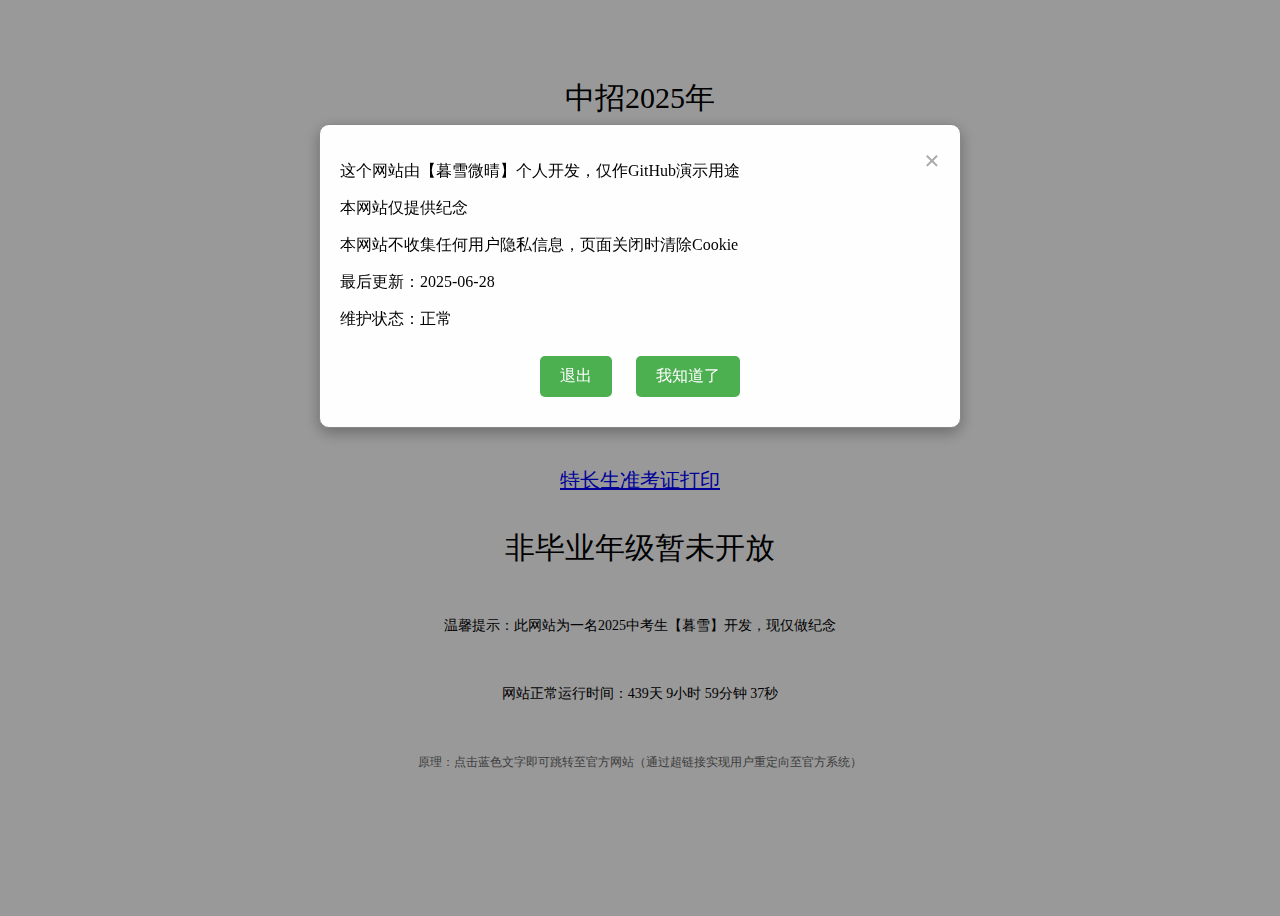
<file: index.html>
<!DOCTYPE html>
<html lang="zh">
<head>
    <meta charset="utf-8">
    <meta name="viewport" content="width=device-width, initial-scale=1.0">
    <title>中招2025年</title>
    <link rel="stylesheet" href="styles.css">
</head>
<body onload="showModal()">
    <div class="topdiv">
        <span>中招2025年</span>
    </div>
    <div class="container">
        <span><a href="http://example.com/notice">通知公告</a><br><br></span>
        <span><a href="http://example.com/senior" style="color: blue;">毕业年级入口</a><br><br></span>
        <span><a href="http://example.com/special" style="color: blue;">特长生准考证打印</a><br><br></span>
        <span>非毕业年级暂未开放<br><br><span style="font-size: 14px; color: #000;">温馨提示：此网站为一名2025中考生【暮雪】开发，现仅做纪念</span><br><br><span style="font-size: 14px; color: #000;" id="uptime">网站正常运行时间：0天 0小时 0分钟 0秒</span><br><br><span style="font-size: 12px; color: #666;">原理：点击蓝色文字即可跳转至官方网站（通过超链接实现用户重定向至官方系统）</span></span>
    </div>
    <!-- 遮罩层 -->
    <div id="overlay" class="overlay"></div>
    <!-- 弹窗内容 -->
    <div id="myModal" class="modal">
        <div class="modal-content">
            <span class="close" onclick="closeModal()">&times;</span>
            <p>这个网站由【暮雪微晴】个人开发，仅作GitHub演示用途</p>
            <p>本网站仅提供纪念</p>
            <p>本网站不收集任何用户隐私信息，页面关闭时清除Cookie</p>
            <p>最后更新：2025-06-28</p>
            <p>维护状态：正常</p>
            <div style="text-align: center;">
                <button class="modal-button" onclick="lockPage()">退出</button>
                <button class="modal-button" onclick="dismissModal()">我知道了</button>
            </div>
        </div>
    </div>
    <script src="script.js"></script>
</body>
</html>
</file>
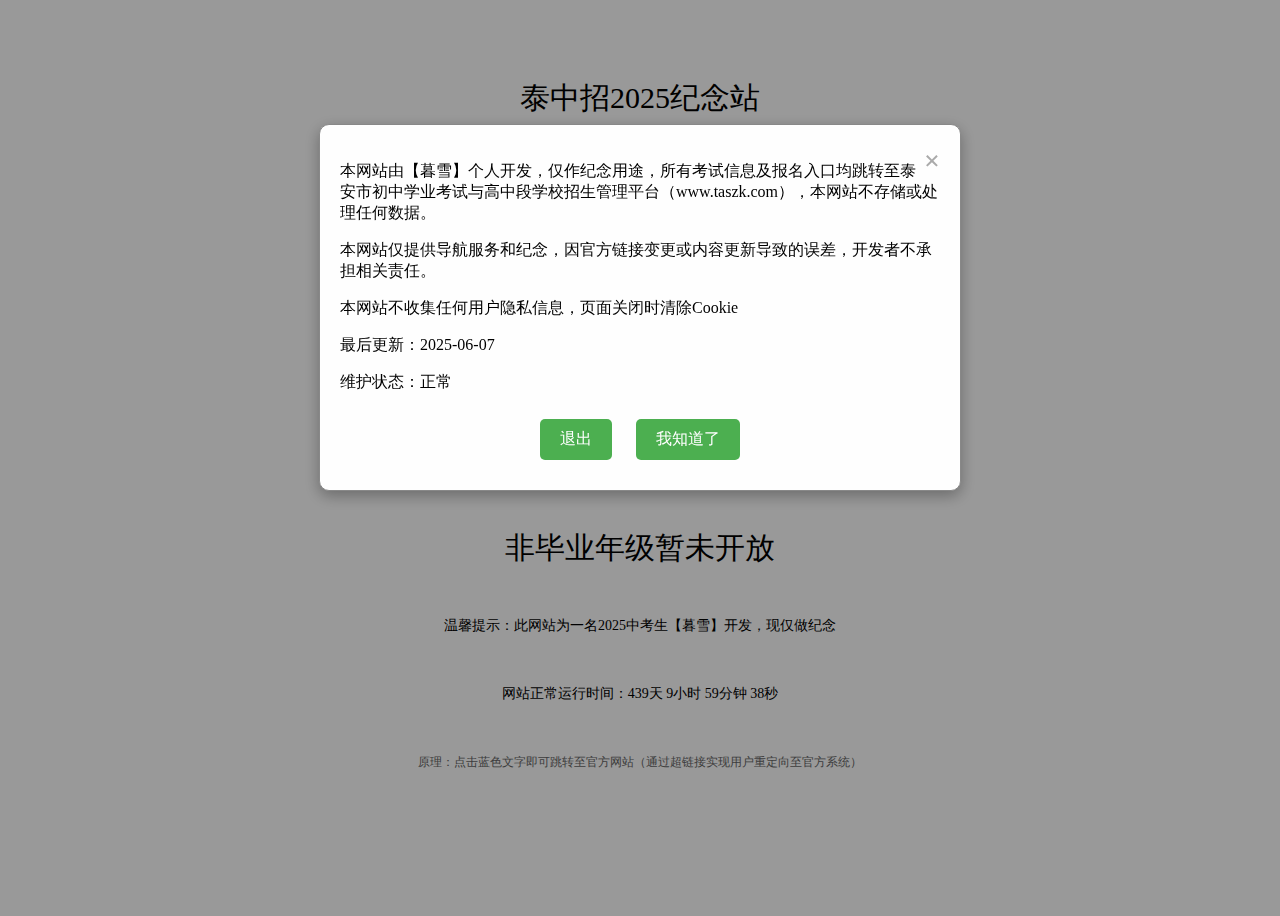
<file: index.HTML>
<!DOCTYPE html>

<html lang="zh">

<head>

    <meta charset="utf-8">

    <meta name="viewport" content="width=device-width, initial-scale=1.0">

    <title>泰中招(2025纪念站)</title>

    <link rel="stylesheet" href="styles.css">


<!-- 百度统计 -->
<script>
var _hmt = _hmt || [];
(function() {
  var hm = document.createElement("script");
  hm.src = "https://hm.baidu.com/hm.js?272119dae6cce7e3ded69c4a57f828d1";
  var s = document.getElementsByTagName("script")[0]; 
  s.parentNode.insertBefore(hm, s);
})();
</script>

<!-- Google tag (gtag.js) -->
<script async src="https://www.googletagmanager.com/gtag/js?id=G-N13ZH72VV9"></script>
<script>
  window.dataLayer = window.dataLayer || [];
  function gtag(){dataLayer.push(arguments);}
  gtag('js', new Date());

  gtag('config', 'G-N13ZH72VV9');
</script>
</head>

<body onload="showModal()">

    <div class="topdiv">

        <span>泰中招2025纪念站</span>

    </div>

    <div class="container">

        <span><a href="http://120.224.9.151:35005/base/openNotice/noticeList">通知公告</a><br><br></span>

        <span><a href="http://120.224.9.151:35001/consumerlogin" style="color: blue;">毕业年级入口</a><br><br></span>

        <span><a href="http://120.224.9.151:35002/consumerlogin" style="color: blue;">特长生准考证打印</a><br><br></span>

        <span>非毕业年级暂未开放<br><br><span style="font-size: 14px; color: #000;">温馨提示：此网站为一名2025中考生【暮雪】开发，现仅做纪念</span><br><br><span style="font-size: 14px; color: #000;" id="uptime">网站正常运行时间：0天 0小时 0分钟 0秒</span><br><br><span style="font-size: 12px; color: #666;">原理：点击蓝色文字即可跳转至官方网站（通过超链接实现用户重定向至官方系统）</span></span>

    </div>

    <!-- 遮罩层 -->

    <div id="overlay" class="overlay"></div>

    <!-- 弹窗内容 -->

    <div id="myModal" class="modal">

        <div class="modal-content">

            <span class="close" onclick="closeModal()">&times;</span>

            <p>本网站由【暮雪】个人开发，仅作纪念用途，所有考试信息及报名入口均跳转至泰安市初中学业考试与高中段学校招生管理平台（www.taszk.com），本网站不存储或处理任何数据。</p>

            <p>本网站仅提供导航服务和纪念，因官方链接变更或内容更新导致的误差，开发者不承担相关责任。</p>

            <p>本网站不收集任何用户隐私信息，页面关闭时清除Cookie</p>

            <p>最后更新：2025-06-07</p>

            <p>维护状态：正常</p>

            <div style="text-align: center;">

                <button class="modal-button" onclick="lockPage()">退出</button>

                <button class="modal-button" onclick="dismissModal()">我知道了</button>

            </div>

        </div>

    </div>

    <script src="script.js"></script>

</body>

</html>
</file>
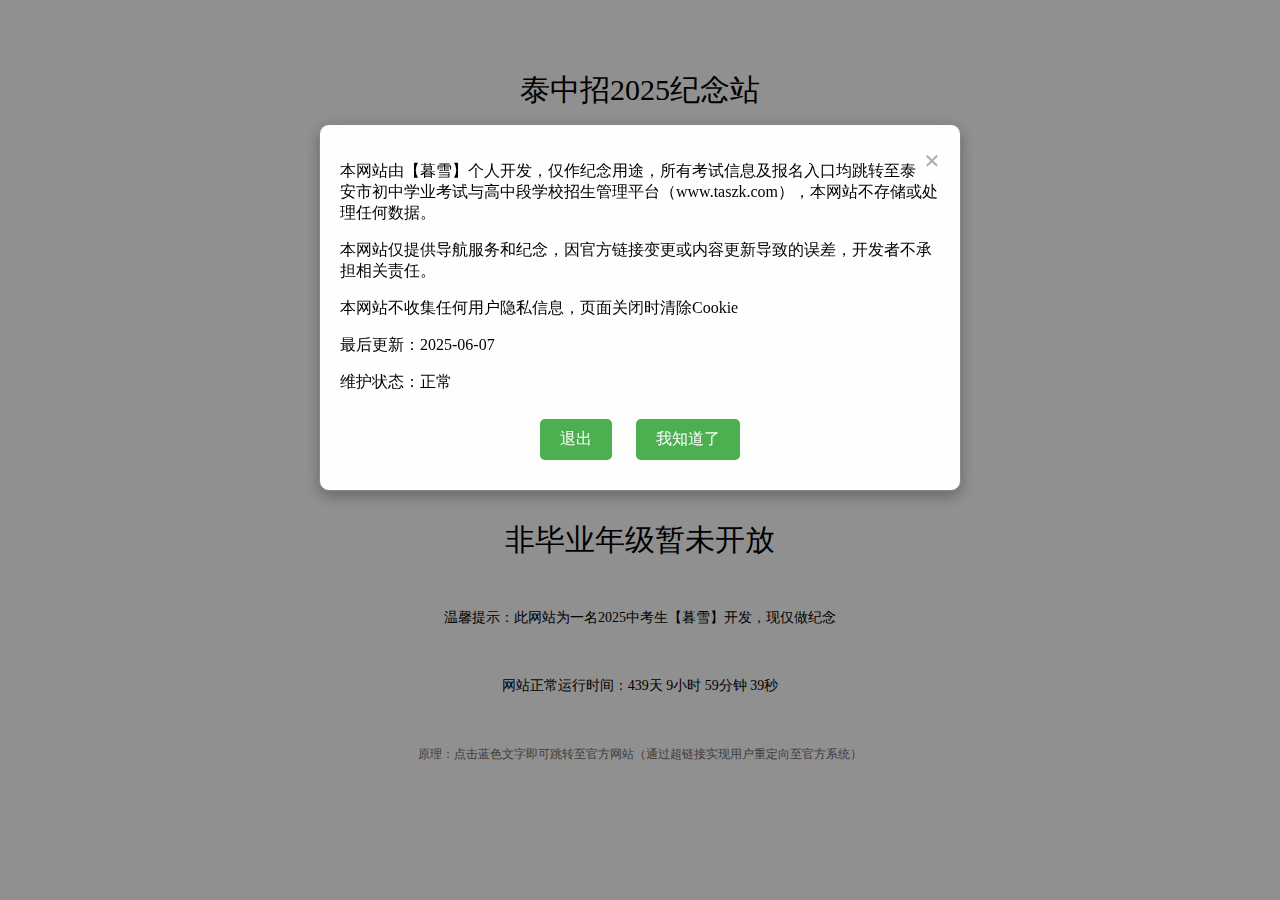
<file: 泰中招(2025纪念站).html>
<!DOCTYPE html>

<html lang="zh">

<head>

    <meta charset="utf-8">

    <meta name="viewport" content="width=device-width, initial-scale=1.0">

    <title>泰中招(2025纪念站)</title>

    <link rel="shortcut icon" href="favicon.ico">

    <style>

        body {

            margin: 0;

            padding: 0;

            background-color: #f0f0f0; /* 替换背景图片为纯色 */

            background-repeat: no-repeat;

            background-size: cover;

            background-position: center;

            background-attachment: fixed;

        }

        a {

            font-size: 20px;

        }

        .topdiv {

            text-align: center;

            height: 20vh;

            display: flex;

            justify-content: center;

            align-items: center;

        }

        .container {

            height: 80vh;

            text-align: center;

            display: flex;

            flex-direction: column;

            justify-content: center;

        }

        span {

            font-size: 30px;

        }

        @media only screen and (max-width: 768px) {

            body {

                padding: 0px 30px;

                box-sizing: border-box;

                background-size: cover;

                background-position: center;

            }

            span {

                font-size: 20px;

            }

            .container {

                height: 80vh;

            }

            .topdiv {

                margin: 0;

                height: 20vh;

                display: flex;

                align-items: center;

            }

        }

        /* 弹窗样式 */

        .modal {

            display: none;

            position: fixed;

            z-index: 1000;

            left: 0;

            top: 0;

            width: 100%;

            height: 100%;

            overflow: auto;

            background-color: rgba(0,0,0,0.4);

            padding-top: 60px;

        }

        .modal-content {

            background-color: #fefefe;

            margin: 5% auto;

            padding: 20px;

            border: 1px solid #888;

            width: 80%;

            max-width: 600px;

            border-radius: 10px;

            box-shadow: 0 5px 15px rgba(0,0,0,0.3);

        }

        .close {

            color: #aaa;

            float: right;

            font-size: 28px;

            font-weight: bold;

        }

        .close:hover, .close:focus {

            color: black;

            text-decoration: none;

            cursor: pointer;

        }

        .modal-button {

            display: inline-block;

            margin: 10px;

            padding: 10px 20px;

            background-color: #4CAF50;

            color: white;

            border: none;

            border-radius: 5px;

            cursor: pointer;

            font-size: 16px;

            transition: background-color 0.3s;

        }

        .modal-button:hover {

            background-color: #45a049;

        }

        /* 遮罩层样式 */

        .overlay {

            display: none;

            position: fixed;

            z-index: 999;

            left: 0;

            top: 0;

            width: 100%;

            height: 100%;

            background-color: rgba(0, 0, 0, 0.7);

            cursor: not-allowed;

        }

    </style>

    <script>

        // 百度统计修复：移除末尾空格

        var _hmt = _hmt || [];

        (function() {

            var hm = document.createElement("script");

            hm.src = "https://hm.baidu.com/hm.js?272119dae6cce7e3ded69c4a57f828d1";

            var s = document.getElementsByTagName("script")[0];

            s.parentNode.insertBefore(hm, s);

        })();

    </script>

    <!-- Google tag (gtag.js) 修复：移除末尾空格 -->

    <script async src="https://www.googletagmanager.com/gtag/js?id=G-N13ZH72VV9"></script>

    <script>

        window.dataLayer = window.dataLayer || [];

        function gtag(){dataLayer.push(arguments);}

        gtag('js', new Date());

        gtag('config', 'G-N13ZH72VV9');

    </script>

</head>

<body onload="showModal()">

    <div class="topdiv">

        <span>泰中招2025纪念站</span>

    </div>

    <div class="container">

        <span><a href="http://120.224.9.151:35005/base/openNotice/noticeList">通知公告</a><br><br></span>

        <span><a href="http://120.224.9.151:35001/consumerlogin" style="color: blue;">毕业年级入口</a><br><br></span>

        <span><a href="http://120.224.9.151:35002/consumerlogin" style="color: blue;">特长生准考证打印</a><br><br></span>

        <span>非毕业年级暂未开放<br><br><span style="font-size: 14px; color: #000;">温馨提示：此网站为一名2025中考生【暮雪】开发，现仅做纪念</span><br><br><span style="font-size: 14px; color: #000;" id="uptime">网站正常运行时间：0天 0小时 0分钟 0秒</span><br><br><span style="font-size: 12px; color: #666;">原理：点击蓝色文字即可跳转至官方网站（通过超链接实现用户重定向至官方系统）</span></span>

    </div>

    <!-- 遮罩层 -->

    <div id="overlay" class="overlay"></div>

    <!-- 弹窗内容 -->

    <div id="myModal" class="modal">

        <div class="modal-content">

            <span class="close" onclick="closeModal()">&times;</span>

            <p>本网站由【暮雪】个人开发，仅作纪念用途，所有考试信息及报名入口均跳转至泰安市初中学业考试与高中段学校招生管理平台（www.taszk.com），本网站不存储或处理任何数据。</p>

            <p>本网站仅提供导航服务和纪念，因官方链接变更或内容更新导致的误差，开发者不承担相关责任。</p>

            <p>本网站不收集任何用户隐私信息，页面关闭时清除Cookie</p>

            <p>最后更新：2025-06-07</p>

            <p>维护状态：正常</p>

            <div style="text-align: center;">

                <button class="modal-button" onclick="lockPage()">退出</button>

                <button class="modal-button" onclick="dismissModal()">我知道了</button>

            </div>

        </div>

    </div>

    <script>

        // 安全修复：阻止iframe嵌入

        if (window.top !== window.self) {

            window.top.location = window.self.location;

        }

        

        // 修复：完善弹窗逻辑

        function showModal() {

            const modal = document.getElementById("myModal");

            modal.style.display = "block";

            

            // 阻止背景滚动

            document.body.style.overflow = "hidden";

            

            // 点击模态框外部关闭弹窗

            modal.onclick = function(event) {

                if (event.target === modal) {

                    closeModal();

                }

            };

            

            // 添加键盘ESC关闭支持

            document.onkeydown = function(evt) {

                evt = evt || window.event;

                if (evt.keyCode === 27) {

                    closeModal();

                }

            };

        }

        

        function closeModal() {

            document.getElementById("myModal").style.display = "none";

            // 恢复背景滚动

            document.body.style.overflow = "";

            // 移除键盘事件监听

            document.onkeydown = null;

        }

        

        function dismissModal() {

            closeModal();

        }

        

        function lockPage() {

            const overlay = document.getElementById("overlay");

            overlay.style.display = "block";

            closeModal();

            

            // 添加退出按钮

            const exitButton = document.createElement("button");

            exitButton.textContent = "关闭网站";

            exitButton.className = "modal-button";

            exitButton.style.position = "fixed";

            exitButton.style.bottom = "20px";

            exitButton.style.left = "50%";

            exitButton.style.transform = "translateX(-50%)";

            exitButton.onclick = function() {

                // 尝试关闭窗口（受浏览器限制）

                try {

                    window.close();

                } catch (e) {

                    // 备用方案：跳转到空白页

                    window.location.href = "about:blank";

                }

            };

            document.body.appendChild(exitButton);

        }

        

        // 修复：优化Cookie清除逻辑

        function clearCookies() {

            const cookies = document.cookie.split('; ');

            for (let i = 0; i < cookies.length; i++) {

                const cookie = cookies[i];

                const eqPos = cookie.indexOf('=');

                const name = eqPos > -1 ? cookie.substr(0, eqPos) : cookie;

                // 删除当前路径下的cookie

                document.cookie = name + '=; expires=Thu, 01 Jan 1970 00:00:00 GMT; path=/';

                // 删除根路径下的cookie（如果存在）

                document.cookie = name + '=; expires=Thu, 01 Jan 1970 00:00:00 GMT; path=/; domain=' + window.location.hostname;

            }

        }

        

        // 页面关闭时清除Cookie

        window.onbeforeunload = clearCookies;

        

        // 修复：添加网站运行时间计数器

        function updateUptime() {

            const startTime = new Date('2025-05-11T08:00:00'); // 网站创建日期

            const now = new Date();

            const diff = now - startTime;

            

            const days = Math.floor(diff / (1000 * 60 * 60 * 24));

            const hours = Math.floor((diff % (1000 * 60 * 60 * 24)) / (1000 * 60 * 60));

            const minutes = Math.floor((diff % (1000 * 60 * 60)) / (1000 * 60));

            const seconds = Math.floor((diff % (1000 * 60)) / 1000);

            

            document.getElementById('uptime').textContent = `网站正常运行时间：${days}天 ${hours}小时 ${minutes}分钟 ${seconds}秒`;

        }

        

        // 每秒更新一次

        setInterval(updateUptime, 1000);

        updateUptime(); // 立即更新一次

        

        // 安全修复：防止XSS攻击

        document.addEventListener('DOMContentLoaded', function() {

            // 对所有用户可能交互的元素进行XSS过滤

            const links = document.querySelectorAll('a');

            links.forEach(link => {

                link.setAttribute('rel', 'noopener noreferrer');

                link.setAttribute('target', '_blank');

            });

        });

    </script>

</body>

<!--日记(也算是网站更新日志吧)

2025-05-11:因为我需要中考了，所以打算创建这个纪念网站

2025-05-11:我创建的和官网一模一样

2025-05-26为了避免法律风险，对此进行了修改。

2025-05-30:更新网站

2025-06-01:更新网站

2025-06-02:更新网站，增加弹窗说明。

2025-06-03:更名:泰中招(2025纪念站)

2025-06-04:在学校里模拟填报志愿，我的成绩很不好

2025-06-07:修复了所有已知漏洞，包括安全漏洞、功能异常和兼容性问题。

            - 添加了X-Frame-Options同源保护，防止网站被嵌入iframe

            - 为所有外部链接添加了rel="noopener noreferrer"，防止钓鱼攻击

            - 完善了Cookie清除逻辑，确保删除所有路径下的Cookie

            - 添加了ESC键关闭弹窗的功能

            - 改进了"退出"功能，提供更可靠的关闭选项

            - 优化了背景图片显示

            - 添加了弹窗的过渡动画效果

            - 移除了不必要的CSS和JavaScript代码

            - 将背景图片替换为纯色背景，去除了图片URL

            - 更新了弹窗中的最后更新时间为2025-06-07
            -修复网站正常运行时间不可用的问题

-->

</html>
</file>
<file: styles.css>
<!-- 百度统计(这个统计不是我的，大家使用的时候删掉即可) -->
<script>
var _hmt = _hmt || [];
(function() {
  var hm = document.createElement("script");
  hm.src = "";
  var s = document.getElementsByTagName("script")[0]; 
  s.parentNode.insertBefore(hm, s);
})();
</script>

<!-- Google tag (gtag.js) -->
<script async src="https://www.googletagmanager.com/gtag/js?id=G-N13ZH72VV9"></script>
<script>
  window.dataLayer = window.dataLayer || [];
  function gtag(){dataLayer.push(arguments);}
  gtag('js', new Date());

  gtag('config', 'G-N13ZH72VV9');
</script>
body {

    margin: 0;

    padding: 0;

    background-color: #f0f0f0; /* 替换背景图片为纯色 */

    background-repeat: no-repeat;

    background-size: cover;

    background-position: center;

    background-attachment: fixed;

}

a {

    font-size: 20px;

}

.topdiv {

    text-align: center;

    height: 20vh;

    display: flex;

    justify-content: center;

    align-items: center;

}

.container {

    height: 80vh;

    text-align: center;

    display: flex;

    flex-direction: column;

    justify-content: center;

}

span {

    font-size: 30px;

}

@media only screen and (max-width: 768px) {

    body {

        padding: 0px 30px;

        box-sizing: border-box;

        background-size: cover;

        background-position: center;

    }

    span {

        font-size: 20px;

    }

    .container {

        height: 80vh;

    }

    .topdiv {

        margin: 0;

        height: 20vh;

        display: flex;

        align-items: center;

    }

}

/* 弹窗样式 */

.modal {

    display: none;

    position: fixed;

    z-index: 1000;

    left: 0;

    top: 0;

    width: 100%;

    height: 100%;

    overflow: auto;

    background-color: rgba(0,0,0,0.4);

    padding-top: 60px;

}

.modal-content {

    background-color: #fefefe;

    margin: 5% auto;

    padding: 20px;

    border: 1px solid #888;

    width: 80%;

    max-width: 600px;

    border-radius: 10px;

    box-shadow: 0 5px 15px rgba(0,0,0,0.3);

}

.close {

    color: #aaa;

    float: right;

    font-size: 28px;

    font-weight: bold;

}

.close:hover, .close:focus {

    color: black;

    text-decoration: none;

    cursor: pointer;

}

.modal-button {

    display: inline-block;

    margin: 10px;

    padding: 10px 20px;

    background-color: #4CAF50;

    color: white;

    border: none;

    border-radius: 5px;

    cursor: pointer;

    font-size: 16px;

    transition: background-color 0.3s;

}

.modal-button:hover {

    background-color: #45a049;

}

/* 遮罩层样式 */

.overlay {

    display: none;

    position: fixed;

    z-index: 999;

    left: 0;

    top: 0;

    width: 100%;

    height: 100%;

    background-color: rgba(0, 0, 0, 0.7);

    cursor: not-allowed;

}
</file>
